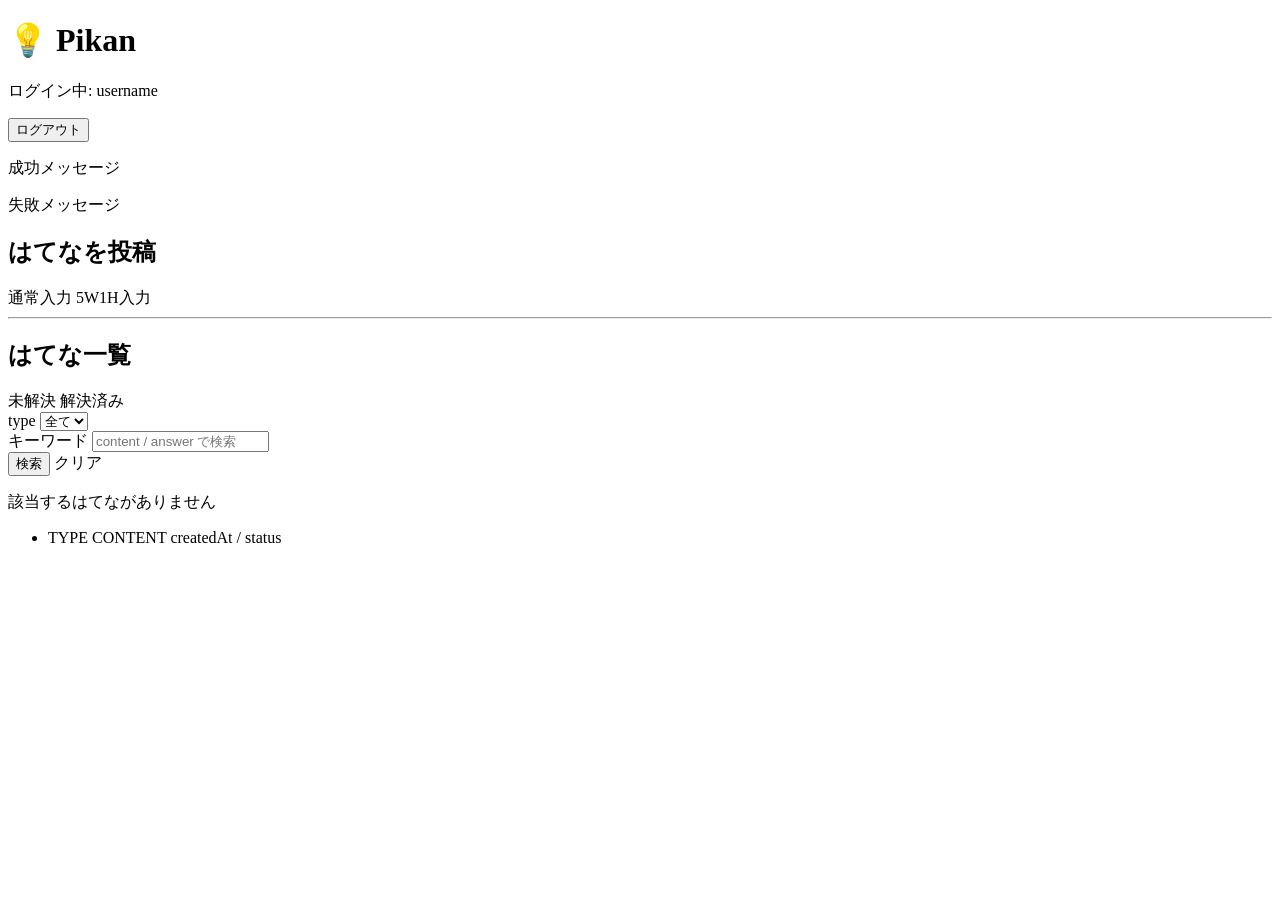
<file: src/main/resources/templates/index.html>
<!DOCTYPE html>
<html lang="ja" xmlns:th="http://www.thymeleaf.org">
<head>
  <meta charset="UTF-8" />
  <meta name="viewport" content="width=device-width, initial-scale=1.0" />
  <title>Pikan</title>
  <link rel="stylesheet" th:href="@{/css/app.css}" />
</head>
<body>
  <main>
    <h1 class="app-logo">
      <a class="app-logo__link" th:href="@{/}">
        <span class="app-logo__icon" aria-hidden="true">💡</span>
        <span class="app-logo__text">Pikan</span>
      </a>
    </h1>

    <div class="user-bar">
      <p class="user-bar__name">
        ログイン中: <span th:text="${currentUsername}">username</span>
      </p>
      <form class="user-bar__logout" th:action="@{/logout}" method="post">
        <input type="hidden" th:name="${_csrf.parameterName}" th:value="${_csrf.token}" />
        <button class="btn" type="submit">ログアウト</button>
      </form>
    </div>

    <p class="success-message" th:if="${successMessage != null}" th:text="${successMessage}">成功メッセージ</p>
    <p class="error-message" th:if="${errorMessage != null}" th:text="${errorMessage}">失敗メッセージ</p>


    <section class="post-section">
      <h2>はてなを投稿</h2>
      <div class="post-actions">
        <a class="post-action post-action--primary"
           th:href="@{/create(type=${T(com.example.pikan.enumtype.HatenaType).NORMAL})}">
          通常入力
        </a>
        <a class="post-action" th:href="@{/select-type}">
          5W1H入力
        </a>
      </div>
    </section>

    <hr />


    <section>
      <h2>はてな一覧</h2>
      <nav class="tabs" aria-label="status tabs">
        <!--タブ切り替え時も検索条件q/typeをURLに保持する-->
        <a class="tab"
           th:classappend="${currentStatus == T(com.example.pikan.enumtype.HatenaStatus).OPEN} ? ' is-active' : ''"
           th:href="@{/(status=${T(com.example.pikan.enumtype.HatenaStatus).OPEN},q=${q},type=${currentType})}">
          未解決
        </a>
        <a class="tab"
           th:classappend="${currentStatus == T(com.example.pikan.enumtype.HatenaStatus).RESOLVED} ? ' is-active' : ''"
           th:href="@{/(status=${T(com.example.pikan.enumtype.HatenaStatus).RESOLVED},q=${q},type=${currentType})}">
          解決済み
        </a>
      </nav>


      <!--statusはhiddenで保持し、type/qだけGETパラメータとして送る-->
      <form class="search-form" th:action="@{/}" method="get">
        <input type="hidden" name="status" th:value="${currentStatus}" />
        <div class="search-form__row">
          <div class="search-form__field">
            <label class="search-form__label" for="searchType">type</label>
            <select id="searchType" name="type" class="search-form__select">
            <option value="" th:selected="${currentType == null}">全て</option>
            <option
              th:each="t : ${T(com.example.pikan.enumtype.HatenaType).values()}"
              th:value="${t}"
              th:text="${t}"
              th:selected="${currentType == t}"
            ></option>
            </select>
          </div>

          <div class="search-form__field search-form__field--grow">
            <label class="search-form__label" for="searchQuery">キーワード</label>
            <input
              id="searchQuery"
              class="search-form__input"
              type="search" 
              name="q"
              placeholder="content / answer で検索"
              th:value="${q}"
            />
          </div>

          <div class="search-form__actions">
            <button class="search-form__submit" type="submit">検索</button>
            <a class="search-form__clear" th:href="@{/(status=${currentStatus})}">クリア</a>
          </div>
        </div>
      </form>


      <div th:if="${hatenaList == null || #lists.isEmpty(hatenaList)}">
        <p>該当するはてながありません</p>
      </div>


      <ul class="hatena-list" th:if="${hatenaList != null && !#lists.isEmpty(hatenaList)}">
        <li class="hatena-item" th:each="hatena : ${hatenaList}">
          <a class="hatena-item__link" th:href="@{/detail/{id}(id=${hatena.id})}">
            <span class="hatena-type"
                  th:classappend="|hatena-type--${hatena.type.name()}|"
                  th:text="${hatena.type}">TYPE</span>
            <span class="hatena-content" th:text="${#strings.abbreviate(hatena.content, 50)}">CONTENT</span>
            <span class="hatena-meta">
              <span th:text="${T(com.example.pikan.util.DateTimeFormats).format(hatena.createdAt)}">createdAt</span>
              <span> / </span>
              <span class="hatena-status"
                    th:classappend="${hatena.status == T(com.example.pikan.enumtype.HatenaStatus).RESOLVED} ? ' hatena-status--resolved' : ' hatena-status--open'"
                    th:text="${hatena.status == T(com.example.pikan.enumtype.HatenaStatus).RESOLVED ? '解決済み' : '未解決'}">status</span>
            </span>
          </a>
        </li>
      </ul>
    </section>
  </main>
</body>
</html>
</file>
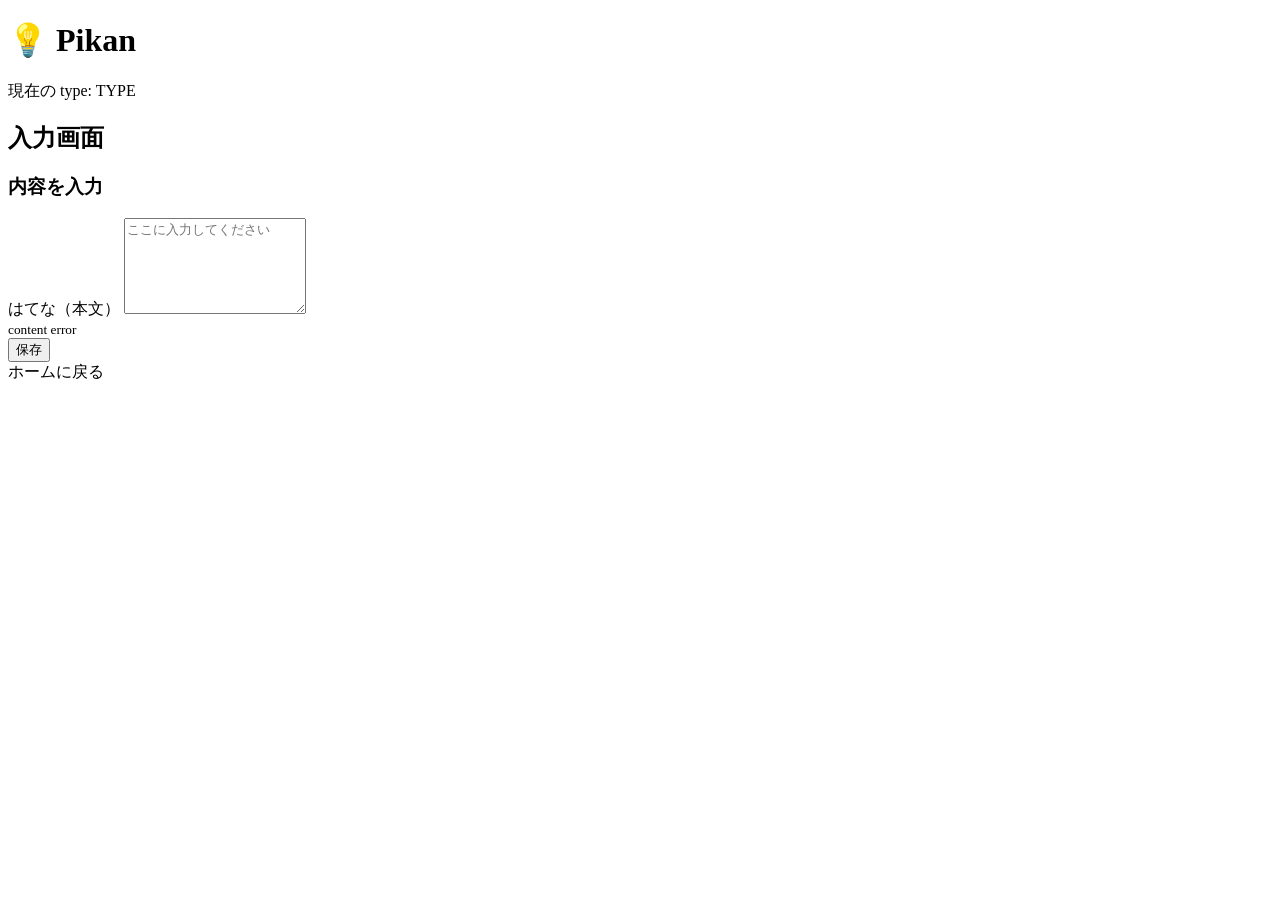
<file: src/main/resources/templates/create.html>
<!DOCTYPE html>
<html lang="ja" xmlns:th="http://www.thymeleaf.org">
<head>
  <meta charset="UTF-8" />
  <meta name="viewport" content="width=device-width, initial-scale=1.0" />
  <title th:text="|入力画面 - Pikan（type=${form.type}）|">入力画面 - Pikan</title>
  <link rel="stylesheet" th:href="@{/css/app.css}" />
</head>
<body>
  <main>
    <header class="page-header">
      <h1 class="app-logo">
        <a class="app-logo__link" th:href="@{/}">
          <span class="app-logo__icon" aria-hidden="true">💡</span>
          <span class="app-logo__text">Pikan</span>
        </a>
      </h1>
      <p class="page-meta" th:text="|現在の type: ${form.type}|">現在の type: TYPE</p>
    </header>

    <h2 class="page-title" th:text="|入力画面（${form.type}）|">入力画面</h2>

    <section class="content-section">
      <h3>内容を入力</h3>
      <form class="page-form" th:action="@{/save}" th:object="${form}" method="post">
        <!--種別はURLから決定済みのためhiddenで送信する-->
        <input type="hidden" th:field="*{type}" />
        <div class="form-field">
          <label class="form-label" for="content">はてな（本文）</label>
          <textarea
            id="content"
            class="form-textarea"
            th:field="*{content}"
            rows="6"
            placeholder="ここに入力してください"
          ></textarea>
          <div class="form-error" th:if="${#fields.hasErrors('content')}">
            <small th:errors="*{content}">content error</small>
          </div>
        </div>
        <div>
          <button class="btn btn--primary" type="submit">保存</button>
        </div>
      </form>
    </section>

    <div class="back-link">
      <a th:href="@{/}">ホームに戻る</a>
    </div>
  </main>
</body>
</html>
</file>
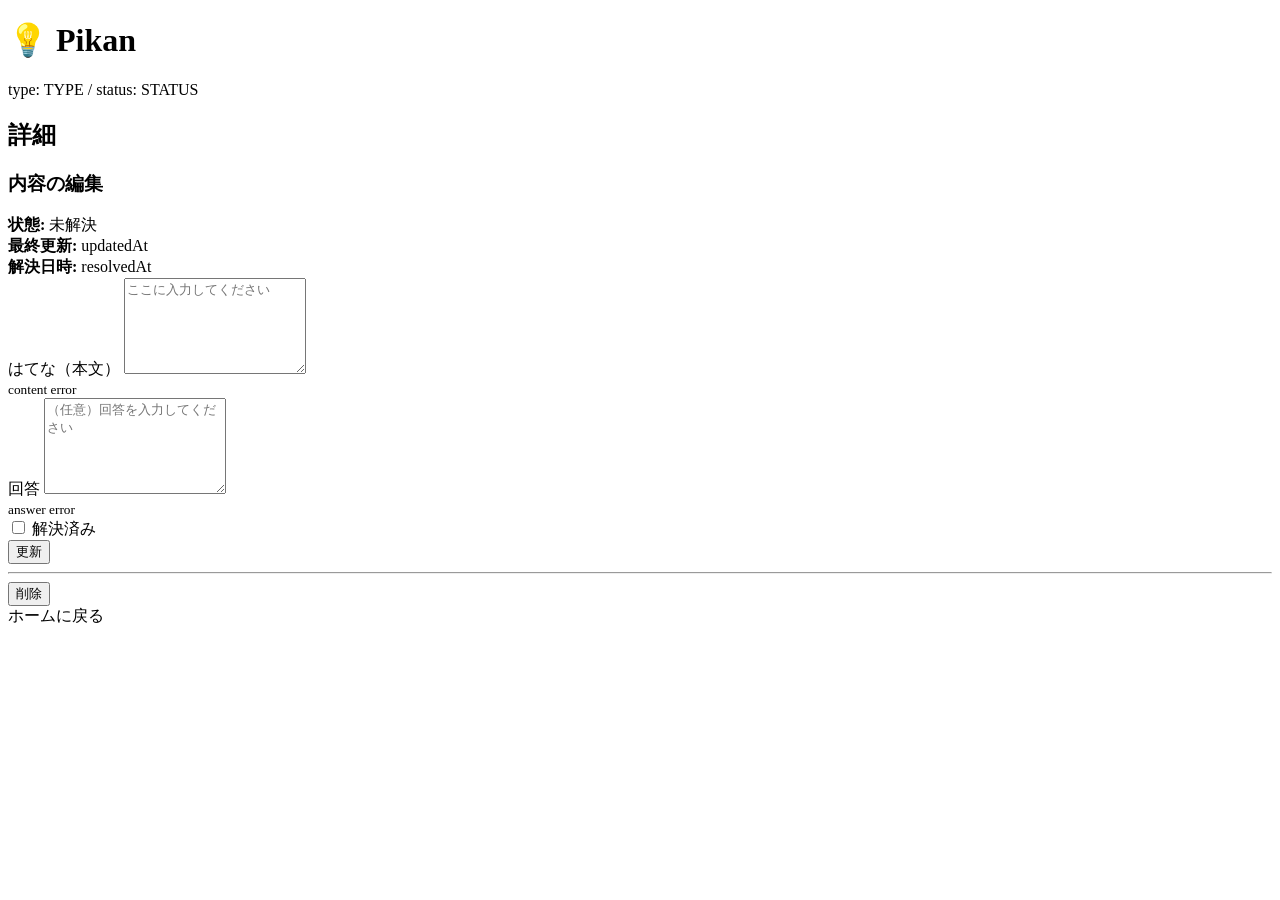
<file: src/main/resources/templates/detail.html>
<!DOCTYPE html>
<html lang="ja" xmlns:th="http://www.thymeleaf.org">
<head>
  <meta charset="UTF-8" />
  <meta name="viewport" content="width=device-width, initial-scale=1.0" />
  <title>詳細 - Pikan</title>
  <link rel="stylesheet" th:href="@{/css/app.css}" />
</head>
<body>
  <main>
    <header class="page-header">
      <h1 class="app-logo">
        <a class="app-logo__link" th:href="@{/}">
          <span class="app-logo__icon" aria-hidden="true">💡</span>
          <span class="app-logo__text">Pikan</span>
        </a>
      </h1>
      <p class="page-meta" th:text="|type: ${hatena.type} / status: ${hatena.status}|">type: TYPE / status: STATUS</p>
    </header>

    <h2 class="page-title">詳細</h2>

    <!--表示情報はhatena、更新送信はformを使う-->
    <section class="content-section">
      <h3>内容の編集</h3>
      <form class="page-form" th:action="@{/update}" th:object="${form}" method="post">
        <input type="hidden" th:field="*{id}" />

        <div class="hatena-detail-meta">
          <div>
            <strong>状態:</strong>
            <span
              th:text="${hatena.status == T(com.example.pikan.enumtype.HatenaStatus).RESOLVED ? '解決済み' : '未解決'}"
            >未解決</span>
          </div>
          <div>
            <strong>最終更新:</strong>
            <span th:text="${T(com.example.pikan.util.DateTimeFormats).format(hatena.updatedAt)}">updatedAt</span>
          </div>
          <!--解決済みのときだけ解決日時を表示する-->
          <div th:if="${hatena.status == T(com.example.pikan.enumtype.HatenaStatus).RESOLVED}">
            <strong>解決日時:</strong>
            <span th:text="${T(com.example.pikan.util.DateTimeFormats).format(hatena.resolvedAt)}">resolvedAt</span>
          </div>
        </div>


        <div class="form-field">
          <label class="form-label" for="content">はてな（本文）</label>
          <textarea
            id="content"
            class="form-textarea"
            th:field="*{content}"
            rows="6"
            placeholder="ここに入力してください"
          ></textarea>
          <div class="form-error" th:if="${#fields.hasErrors('content')}">
            <small th:errors="*{content}">content error</small>
          </div>
        </div>

        <div class="form-field">
          <label class="form-label" for="answer">回答</label>
          <textarea
            id="answer"
            class="form-textarea"
            th:field="*{answer}"
            rows="6"
            placeholder="（任意）回答を入力してください"
          ></textarea>
          <div class="form-error" th:if="${#fields.hasErrors('answer')}">
            <small th:errors="*{answer}">answer error</small>
          </div>
        </div>

        <div class="form-field">
          <label class="form-checkbox-label">
            <input type="checkbox" th:field="*{resolved}" />
            解決済み
          </label>
        </div>

        <div>
          <button class="btn btn--primary" type="submit">更新</button>
        </div>
      </form>
    </section>

    <hr />

    <section class="content-section">
      <form th:action="@{/delete}" method="post" onsubmit="return confirm('このはてなを削除しますか？');">
        <input type="hidden" name="id" th:value="${hatena.id}" />
        <button class="btn btn--danger" type="submit">削除</button>
      </form>
    </section>

    <div class="back-link">
      <a th:href="@{/}">ホームに戻る</a>
    </div>
  </main>
</body>
</html>
</file>
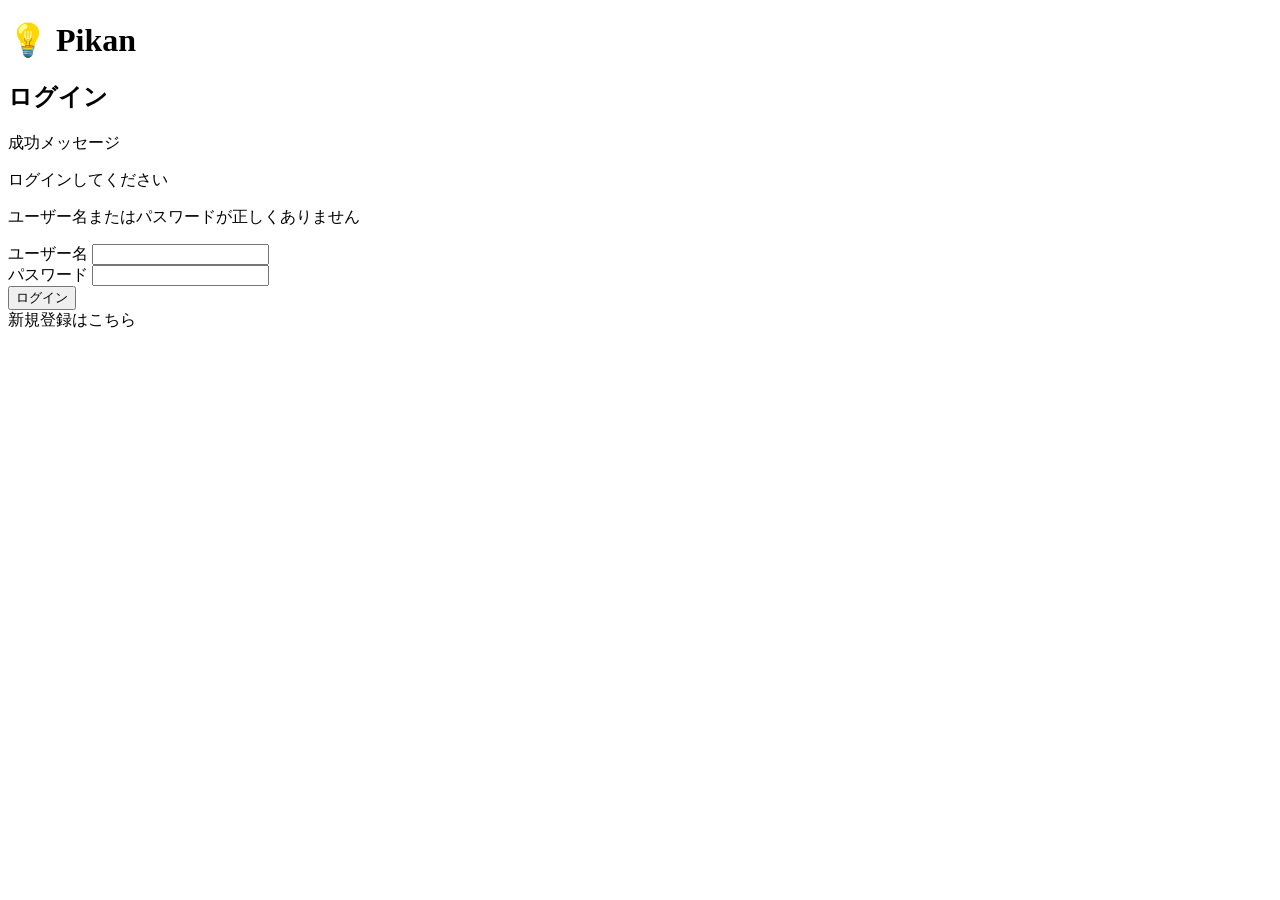
<file: src/main/resources/templates/login.html>
<!DOCTYPE html>
<html lang="ja" xmlns:th="http://www.thymeleaf.org">
<head>
  <meta charset="UTF-8" />
  <meta name="viewport" content="width=device-width, initial-scale=1.0" />
  <title>ログイン - Pikan</title>
  <link rel="stylesheet" th:href="@{/css/app.css}" />
</head>
<body>
  <main>
    <h1 class="app-logo">
      <a class="app-logo__link" th:href="@{/login}">
        <span class="app-logo__icon" aria-hidden="true">💡</span>
        <span class="app-logo__text">Pikan</span>
      </a>
    </h1>

    <h2 class="page-title">ログイン</h2>

    <p class="success-message" th:if="${successMessage != null}" th:text="${successMessage}">成功メッセージ</p>
    <p class="error-message" th:if="${param.required}">ログインしてください</p>
    <p class="error-message" th:if="${param.error}">ユーザー名またはパスワードが正しくありません</p>

    <section class="content-section">
      <form class="page-form" th:action="@{/login}" method="post">
        <input type="hidden" th:name="${_csrf.parameterName}" th:value="${_csrf.token}" />
        <div class="form-field">
          <label class="form-label" for="username">ユーザー名</label>
          <input id="username" class="form-input" type="text" name="username" th:value="${username}" autocomplete="username" />
        </div>
        <div class="form-field">
          <label class="form-label" for="password">パスワード</label>
          <input id="password" class="form-input" type="password" name="password" autocomplete="current-password" />
        </div>
        <div>
          <button class="btn btn--primary" type="submit">ログイン</button>
        </div>
      </form>
    </section>

    <div class="back-link">
      <a th:href="@{/register}">新規登録はこちら</a>
    </div>
  </main>
</body>
</html>
</file>
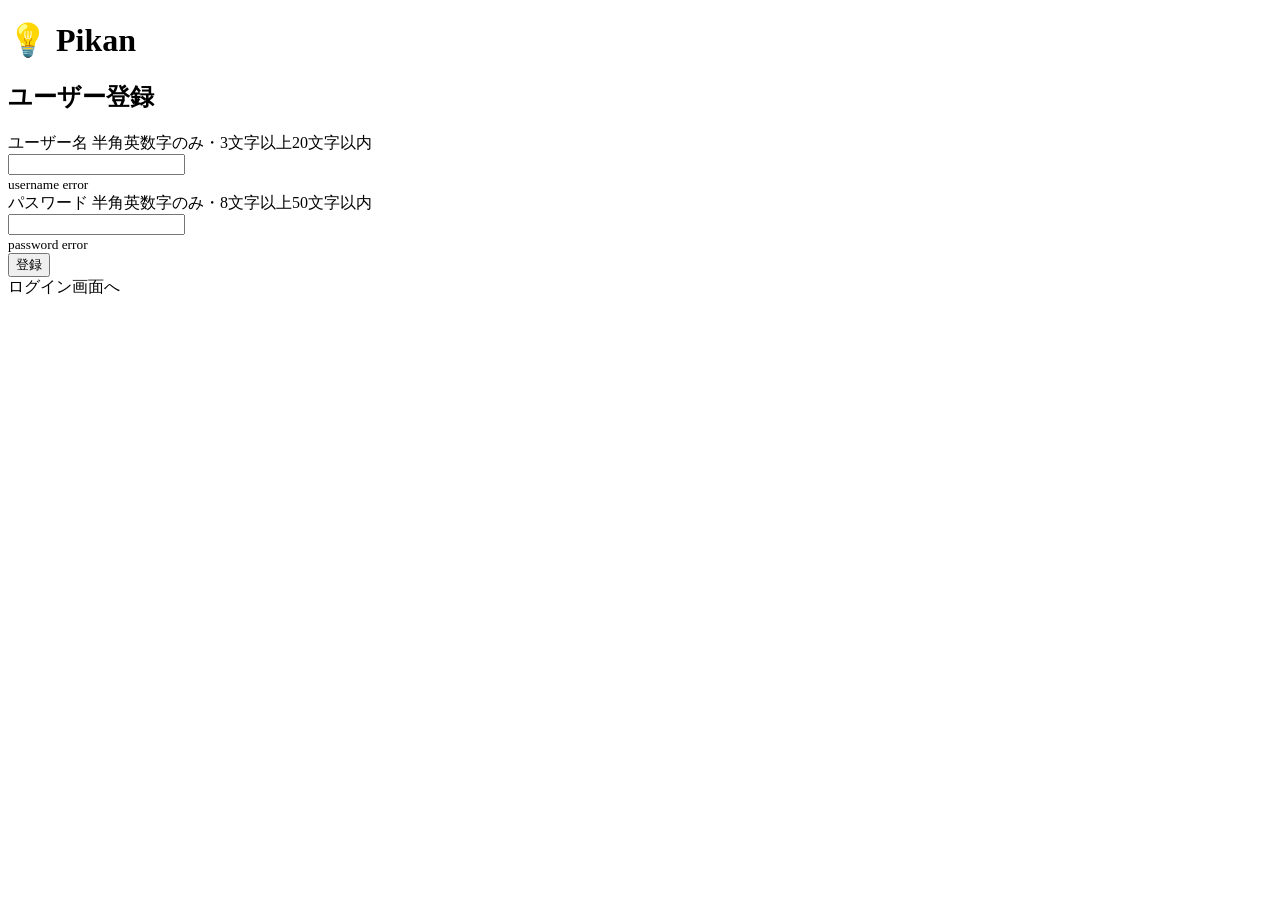
<file: src/main/resources/templates/register.html>
<!DOCTYPE html>
<html lang="ja" xmlns:th="http://www.thymeleaf.org">
<head>
  <meta charset="UTF-8" />
  <meta name="viewport" content="width=device-width, initial-scale=1.0" />
  <title>ユーザー登録 - Pikan</title>
  <link rel="stylesheet" th:href="@{/css/app.css}" />
</head>
<body>
  <main>
    <h1 class="app-logo">
      <a class="app-logo__link" th:href="@{/login}">
        <span class="app-logo__icon" aria-hidden="true">💡</span>
        <span class="app-logo__text">Pikan</span>
      </a>
    </h1>

    <h2 class="page-title">ユーザー登録</h2>

    <section class="content-section">
      <form class="page-form" th:action="@{/register}" th:object="${form}" method="post">
        <input type="hidden" th:name="${_csrf.parameterName}" th:value="${_csrf.token}" />
        <div class="form-field">
          <div class="form-label-row">
            <label class="form-label" for="username">ユーザー名</label>
            <span class="form-hint">半角英数字のみ・3文字以上20文字以内</span>
          </div>
          <input id="username" class="form-input" type="text" th:field="*{username}" autocomplete="username" />
          <div class="form-error" th:if="${#fields.hasErrors('username')}">
            <small th:errors="*{username}">username error</small>
          </div>
        </div>
        <div class="form-field">
          <div class="form-label-row">
            <label class="form-label" for="password">パスワード</label>
            <span class="form-hint">半角英数字のみ・8文字以上50文字以内</span>
          </div>
          <input id="password" class="form-input" type="password" th:field="*{password}" autocomplete="new-password" />
          <div class="form-error" th:if="${#fields.hasErrors('password')}">
            <small th:errors="*{password}">password error</small>
          </div>
        </div>
        <div>
          <button class="btn btn--primary" type="submit">登録</button>
        </div>
      </form>
    </section>

    <div class="back-link">
      <a th:href="@{/login}">ログイン画面へ</a>
    </div>
  </main>
</body>
</html>
</file>
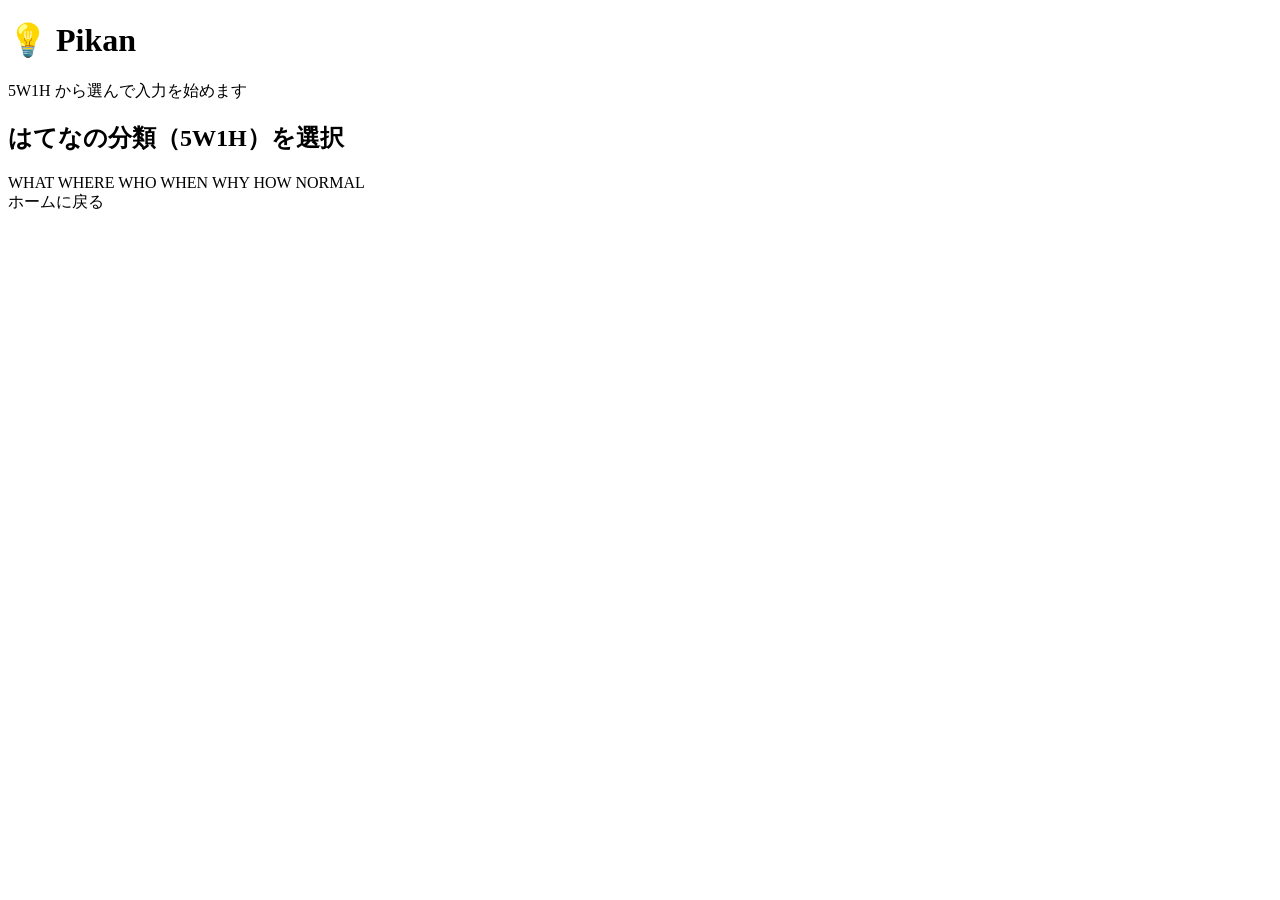
<file: src/main/resources/templates/select-type.html>
<!DOCTYPE html>
<html lang="ja" xmlns:th="http://www.thymeleaf.org">
<head>
  <meta charset="UTF-8" />
  <meta name="viewport" content="width=device-width, initial-scale=1.0" />
  <title>はてな分類選択 - Pikan</title>
  <link rel="stylesheet" th:href="@{/css/app.css}" />
</head>
<body>
  <main>
    <header class="page-header">
      <h1 class="app-logo">
        <a class="app-logo__link" th:href="@{/}">
          <span class="app-logo__icon" aria-hidden="true">💡</span>
          <span class="app-logo__text">Pikan</span>
        </a>
      </h1>
      <p class="page-meta">5W1H から選んで入力を始めます</p>
    </header>

    <h2 class="page-title">はてなの分類（5W1H）を選択</h2>

    <section class="content-section">
      <div class="post-actions type-grid">
        <a class="post-action" th:href="@{/create(type=${T(com.example.pikan.enumtype.HatenaType).WHAT})}">WHAT</a>
        <a class="post-action" th:href="@{/create(type=${T(com.example.pikan.enumtype.HatenaType).WHERE})}">WHERE</a>
        <a class="post-action" th:href="@{/create(type=${T(com.example.pikan.enumtype.HatenaType).WHO})}">WHO</a>
        <a class="post-action" th:href="@{/create(type=${T(com.example.pikan.enumtype.HatenaType).WHEN})}">WHEN</a>
        <a class="post-action" th:href="@{/create(type=${T(com.example.pikan.enumtype.HatenaType).WHY})}">WHY</a>
        <a class="post-action" th:href="@{/create(type=${T(com.example.pikan.enumtype.HatenaType).HOW})}">HOW</a>
        <a class="post-action post-action--normal" th:href="@{/create(type=${T(com.example.pikan.enumtype.HatenaType).NORMAL})}">NORMAL</a>
      </div>
    </section>

    <div class="back-link">
      <a th:href="@{/}">ホームに戻る</a>
    </div>
  </main>
</body>
</html>
</file>
